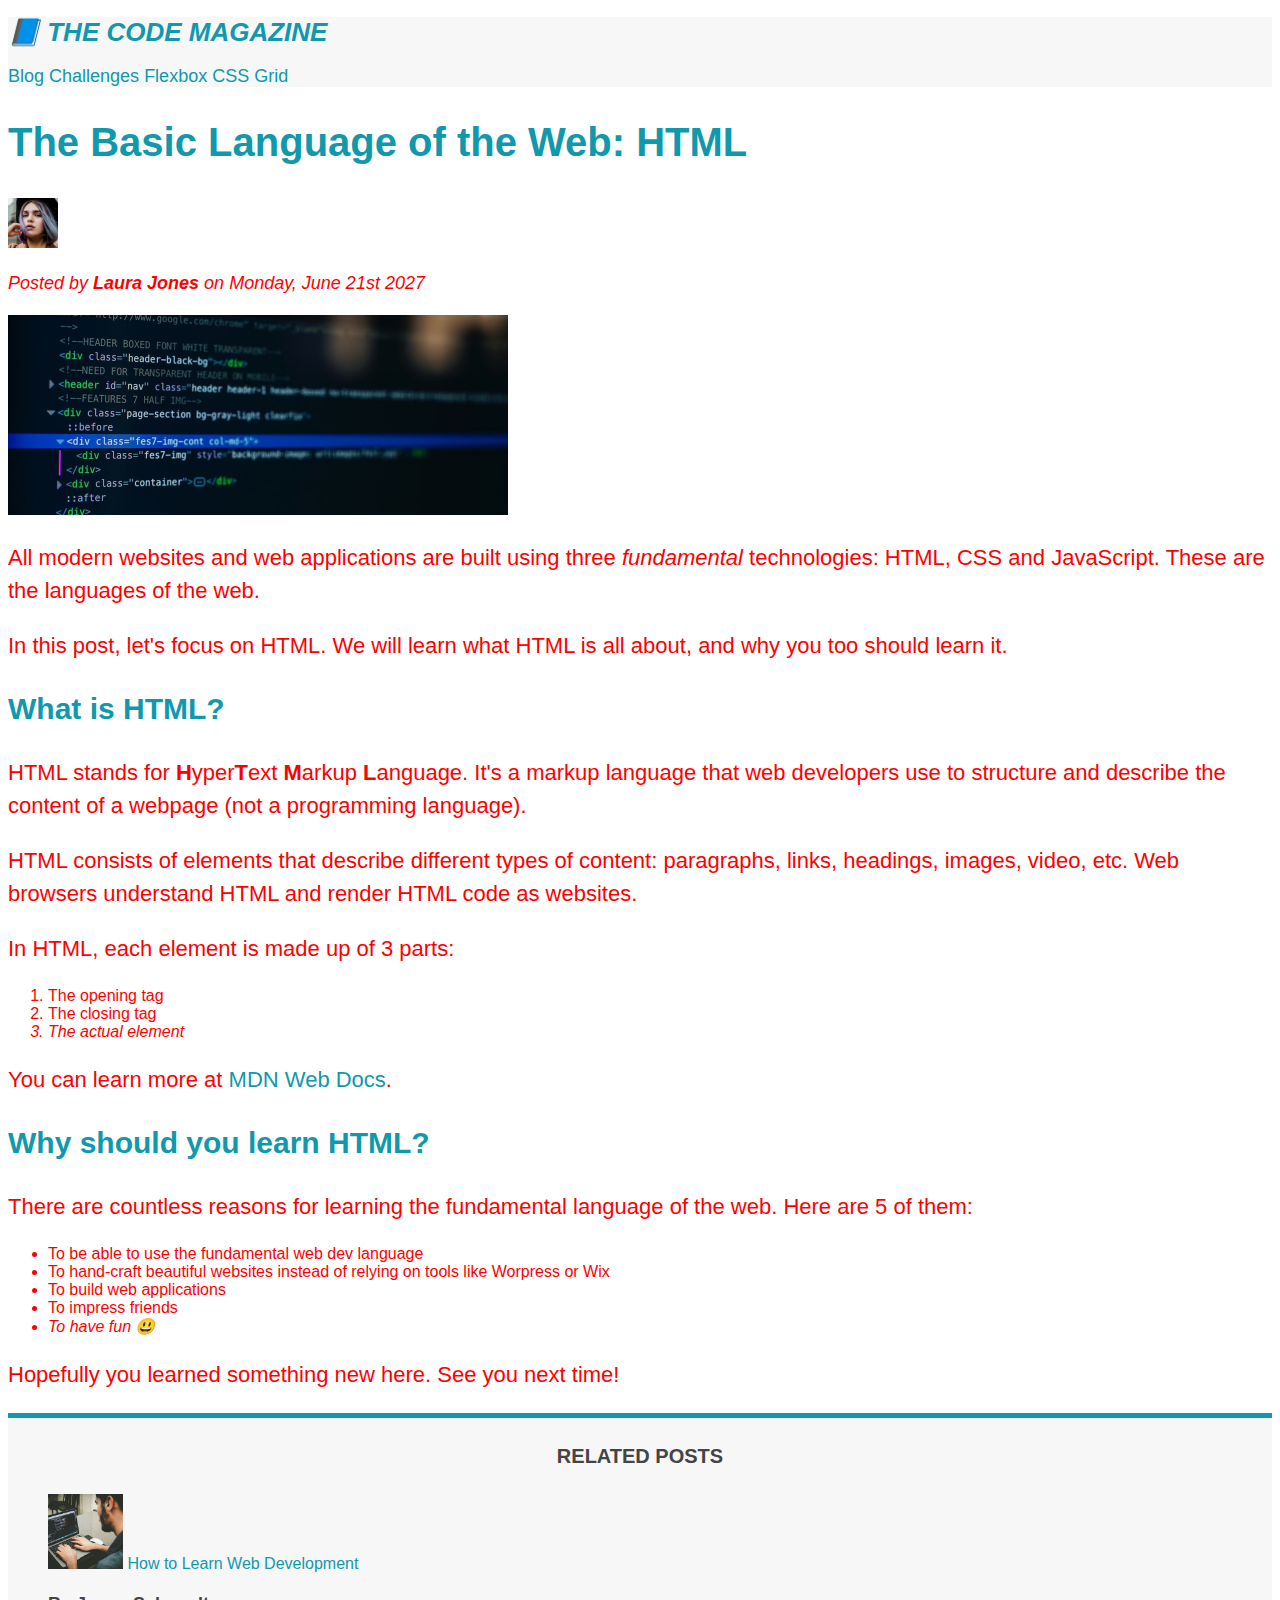
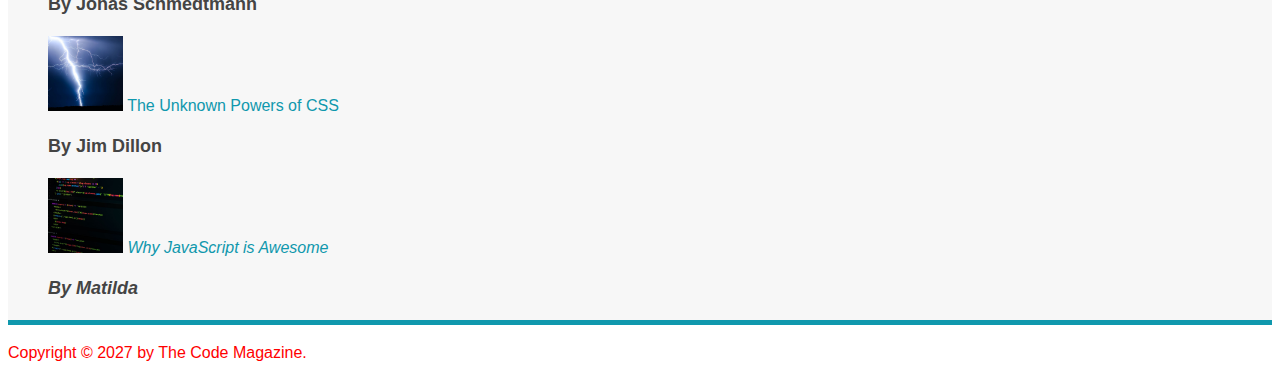
<file: index.html>
<!DOCTYPE html>
<html lang="en">
  <head>
    <meta charset="UTF-8" />
    <title>The Basic Language of the Web: HTML</title>
    <link rel="stylesheet" href="style.css" />
  </head>

  <body>
    <!--
    <h1>The Basic Language of the Web: HTML</h1>
    <h2>The Basic Language of the Web: HTML</h2>
    <h3>The Basic Language of the Web: HTML</h3>
    <h4>The Basic Language of the Web: HTML</h4>
    <h5>The Basic Language of the Web: HTML</h5>
    <h6>The Basic Language of the Web: HTML</h6>
    -->

    <header class="main-header">
      <h1>📘 The Code Magazine</h1>

      <nav>
        <a href="blog.html">Blog</a>
        <a href="#">Challenges</a>
        <a href="#">Flexbox</a>
        <a href="#">CSS Grid</a>
      </nav>
    </header>

    <article>
      <header>
        <h2>The Basic Language of the Web: HTML</h2>

        <img
          src="img/laura-jones.jpg"
          alt="Headshot of Laura Jones"
          height="50"
          width="50"
        />

        <p id="author">
          Posted by <strong>Laura Jones</strong> on Monday, June 21st 2027
        </p>

        <img
          src="img/post-img.jpg"
          alt="HTML code on a screen"
          width="500"
          height="200"
        />
      </header>

      <p>
        All modern websites and web applications are built using three
        <em>fundamental</em>
        technologies: HTML, CSS and JavaScript. These are the languages of the
        web.
      </p>

      <p>
        In this post, let's focus on HTML. We will learn what HTML is all about,
        and why you too should learn it.
      </p>

      <h3>What is HTML?</h3>
      <p>
        HTML stands for <strong>H</strong>yper<strong>T</strong>ext
        <strong>M</strong>arkup <strong>L</strong>anguage. It's a markup
        language that web developers use to structure and describe the content
        of a webpage (not a programming language).
      </p>
      <p>
        HTML consists of elements that describe different types of content:
        paragraphs, links, headings, images, video, etc. Web browsers understand
        HTML and render HTML code as websites.
      </p>
      <p>In HTML, each element is made up of 3 parts:</p>

      <ol>
        <li>The opening tag</li>
        <li>The closing tag</li>
        <li>The actual element</li>
      </ol>

      <p>
        You can learn more at
        <a
          href="https://developer.mozilla.org/en-US/docs/Web/HTML"
          target="_blank"
          >MDN Web Docs</a
        >.
      </p>

      <h3>Why should you learn HTML?</h3>

      <p>
        There are countless reasons for learning the fundamental language of the
        web. Here are 5 of them:
      </p>

      <ul>
        <li>To be able to use the fundamental web dev language</li>
        <li>
          To hand-craft beautiful websites instead of relying on tools like
          Worpress or Wix
        </li>
        <li>To build web applications</li>
        <li>To impress friends</li>
        <li>To have fun 😃</li>
      </ul>

      <p>Hopefully you learned something new here. See you next time!</p>
    </article>

    <aside>
      <h4>Related posts</h4>

      <ul class="related">
        <li>
          <img
            src="img/related-1.jpg"
            alt="Person programming"
            width="75"
            width="75"
          />
          <a href="#">How to Learn Web Development</a>
          <p class="related-author">By Jonas Schmedtmann</p>
        </li>
        <li>
          <img src="img/related-2.jpg" alt="Lightning" width="75" heigth="75" />
          <a href="#">The Unknown Powers of CSS</a>
          <p class="related-author">By Jim Dillon</p>
        </li>
        <li>
          <img
            src="img/related-3.jpg"
            alt="JavaScript code on a screen"
            width="75"
            height="75"
          />
          <a href="#">Why JavaScript is Awesome</a>
          <p class="related-author">By Matilda</p>
        </li>
      </ul>
    </aside>

    <footer>
      <p id="copyright">Copyright &copy; 2027 by The Code Magazine.</p>
    </footer>
  </body>
</html>
</file>
<file: style.css>
*{
  /* border-top: 10px solid #1098ad; */
}

body{
  color: #444;  
  font-family: sans-serif;
}

/* SMALLER ELEMENTS */
h1,
h2,
h3,
h4,
p,
li {
  font-family: sans-serif;
  /* color: #444; */
}

h1,h2,h3{
  color: #1098ad;
}

h1 {
  font-size: 26px;
  text-transform: uppercase;
  font-style: italic;
}

h2 {
  font-size: 40px;
}

h3 {
  font-size: 30px;
}

h4 {
  font-size: 20px;
  text-transform: uppercase;
  text-align: center;
}

p {
  font-size: 22px;
  line-height: 1.5;
}

li {
  font: size 20px;
}

/* footer p {
  font-size: 16px;
} */


/* article header p{
    font-style: italic;
} */

#author {
    font-style: italic;
    font-size: 18px;
}

#copyright {
    font-size: 16px;
}

.related-author{
    font-size: 18px;
    font-weight: bold;
}

/* ul {
    list-style: none;
} */

.related{
    list-style: none;
}

.main-header{
  background-color: #f7f7f7;
}

aside{
  background-color: #f7f7f7;
  border-top: 5px solid #1098ad;
  border-bottom: 5px solid #1098ad;
}


/* body{
  background-color: orangered;
} */

li:last-child{
  font-style: italic;
}

li:nth-child(even){
  /* color: red; */
}

/* Misconception: This wont work! */
article, p:first-child{
  color: red;
}

/* Styling links */
a:link{
  color: #1098ad;
  text-decoration: none;
}
a.visited{
  color: #777;
  color:#1098ad;
}

a.hover{
  color:orangered;
  font-weight: bold;
  text-decoration: underline orangered;
}

a:active{
  background-color:black;
  font-style: italic;
}

/* LVHA */


/* nav a:link,
nav p{
  font: size 18px;
} */

nav{
  font-size: 18px;
}
</file>
